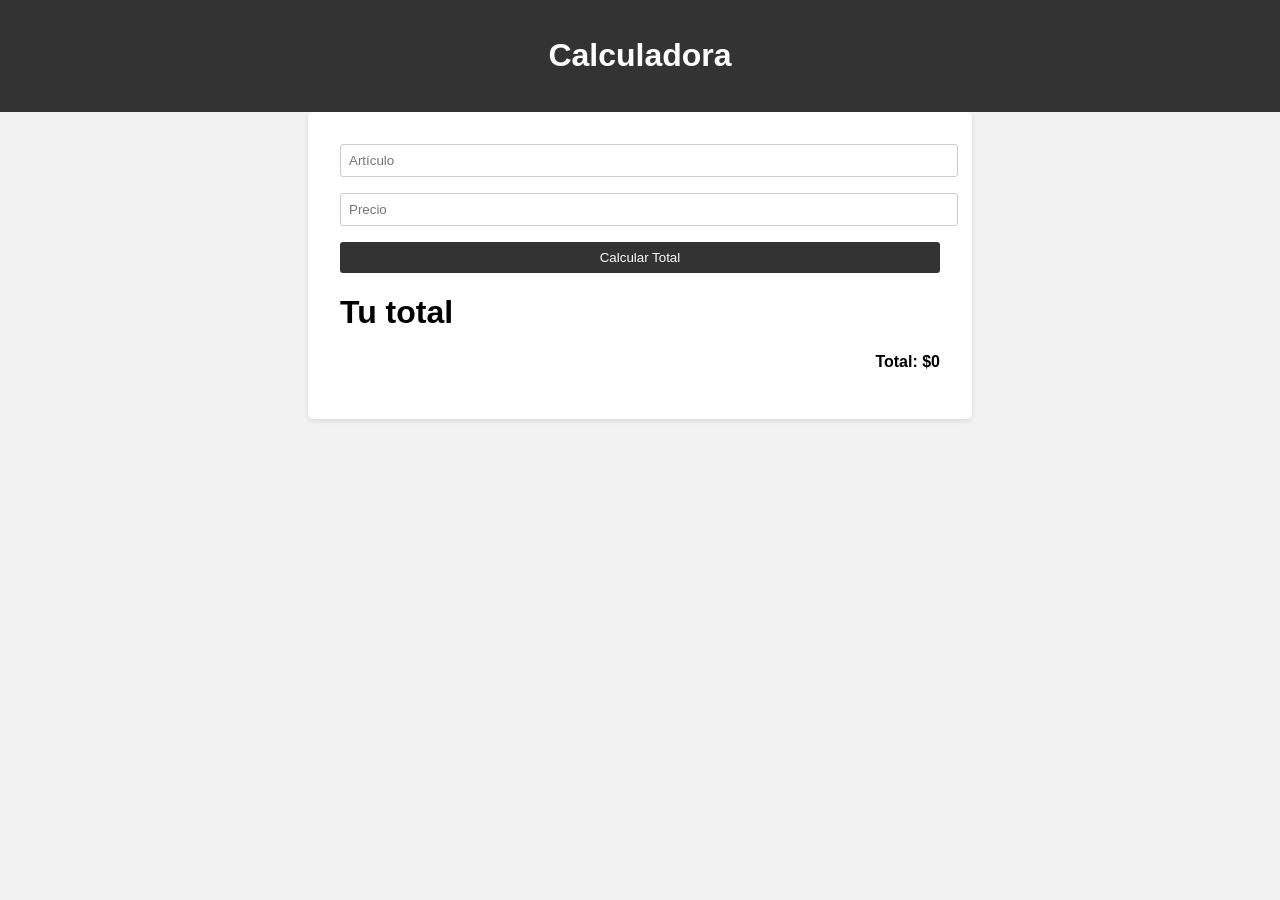
<file: calculadora.html>
<!DOCTYPE html>
<html lang="es">
<head>
    <meta charset="UTF-8">
    <meta name="viewport" content="width=device-width, initial-scale=1.0">
    <link rel="stylesheet" href="estilos.css">
    <title>Calcular el Ticket</title>
</head>
<body>
    <header>
        <h1>Calculadora</h1>
    </header>
    <main>
        <input type="text" id="articulo" placeholder="Artículo">
        <input type="number" id="precio" placeholder="Precio">
        <button id="calculartotal">Calcular Total</button>
            <h1>Tu total</h1>
        <ul id="lista-articulos"></ul>
        <p id="total">Total: $0</p>
    </main>
    <script src="calcjava.js"></script>
</body>
</html>
</file>
<file: estilos.css>
body {
    font-family: Arial, sans-serif;
    margin: 0;
    padding: 0;
    background-color: #f2f2f2;
}

header {
    background-color: #333;
    color: white;
    text-align: center;
    padding: 1rem;
}

main {
    max-width: 600px;
    margin: 0 auto;
    padding: 2rem;
    background-color: white;
    border-radius: 5px;
    box-shadow: 0 2px 5px rgba(0, 0, 0, 0.1);
}

input, button {
    display: block;
    margin-bottom: 1rem;
    padding: 0.5rem;
    width: 100%;
    border: 1px solid #ccc;
    border-radius: 3px;
}

button {
    background-color: #333;
    color: white;
    border: none;
    cursor: pointer;
}

ul {
    list-style: none;
    padding: 0;
}

li {
    display: flex;
    justify-content: space-between;
    padding: 0.25rem 0;
    border-bottom: 1px solid #ccc;
}

#total {
    font-weight: bold;
    text-align: right;
    margin-top: 1rem;
}
</file>
